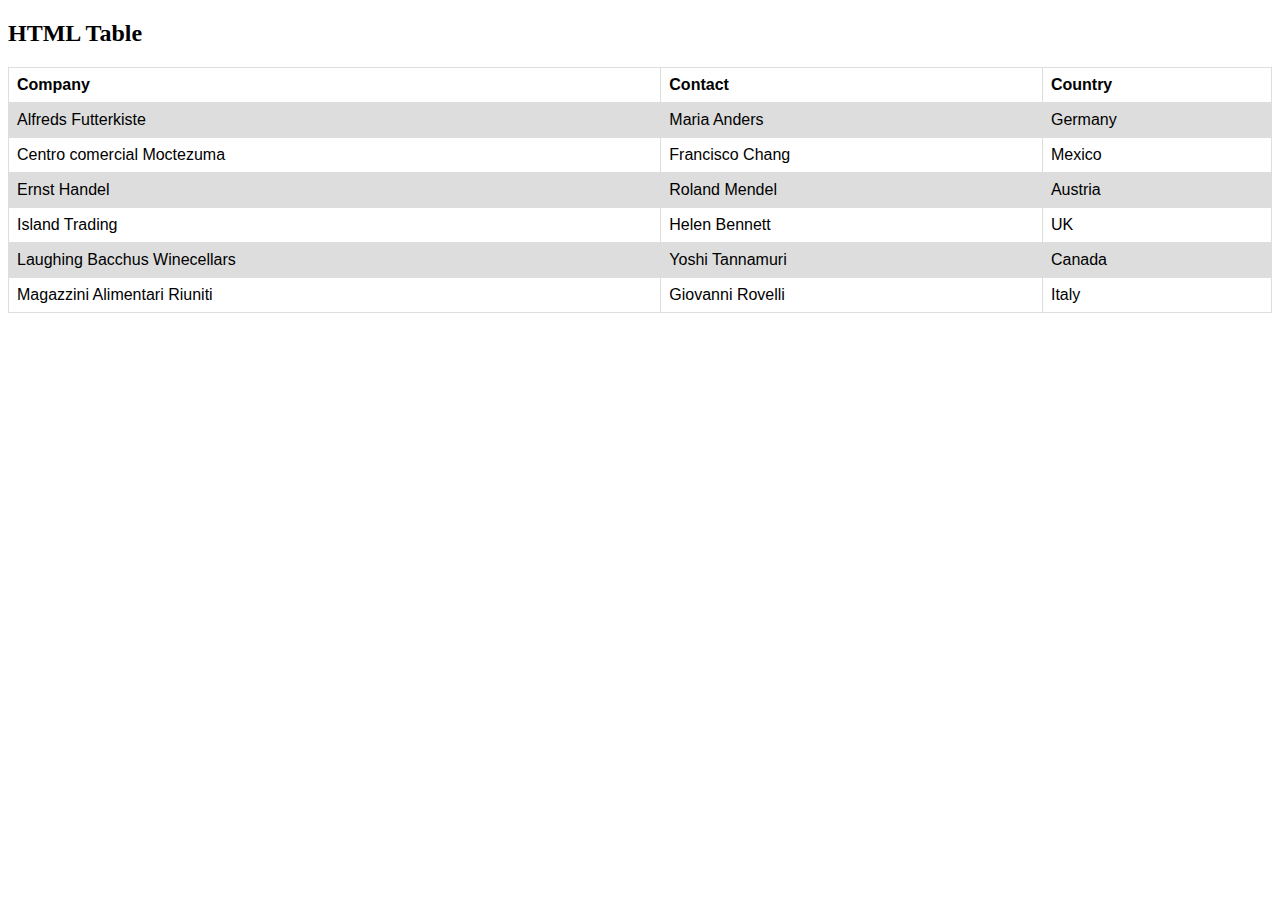
<file: web/admin/css/new.html>
<!DOCTYPE html>
<html>

<head>
    <style>
        table {
            font-family: arial, sans-serif;
            border-collapse: collapse;
            width: 100%;
        }
        
        td,
        th {
            border: 1px solid #dddddd;
            text-align: left;
            padding: 8px;
        }
        
        tr:nth-child(even) {
            background-color: #dddddd;
        }
    </style>
</head>

<body>

    <h2>HTML Table</h2>

    <table>
        <tr>
            <th>Company</th>
            <th>Contact</th>
            <th>Country</th>
        </tr>
        <tr>
            <td>Alfreds Futterkiste</td>
            <td>Maria Anders</td>
            <td>Germany</td>
        </tr>
        <tr>
            <td>Centro comercial Moctezuma</td>
            <td>Francisco Chang</td>
            <td>Mexico</td>
        </tr>
        <tr>
            <td>Ernst Handel</td>
            <td>Roland Mendel</td>
            <td>Austria</td>
        </tr>
        <tr>
            <td>Island Trading</td>
            <td>Helen Bennett</td>
            <td>UK</td>
        </tr>
        <tr>
            <td>Laughing Bacchus Winecellars</td>
            <td>Yoshi Tannamuri</td>
            <td>Canada</td>
        </tr>
        <tr>
            <td>Magazzini Alimentari Riuniti</td>
            <td>Giovanni Rovelli</td>
            <td>Italy</td>
        </tr>
    </table>

</body>

</html>
</file>
